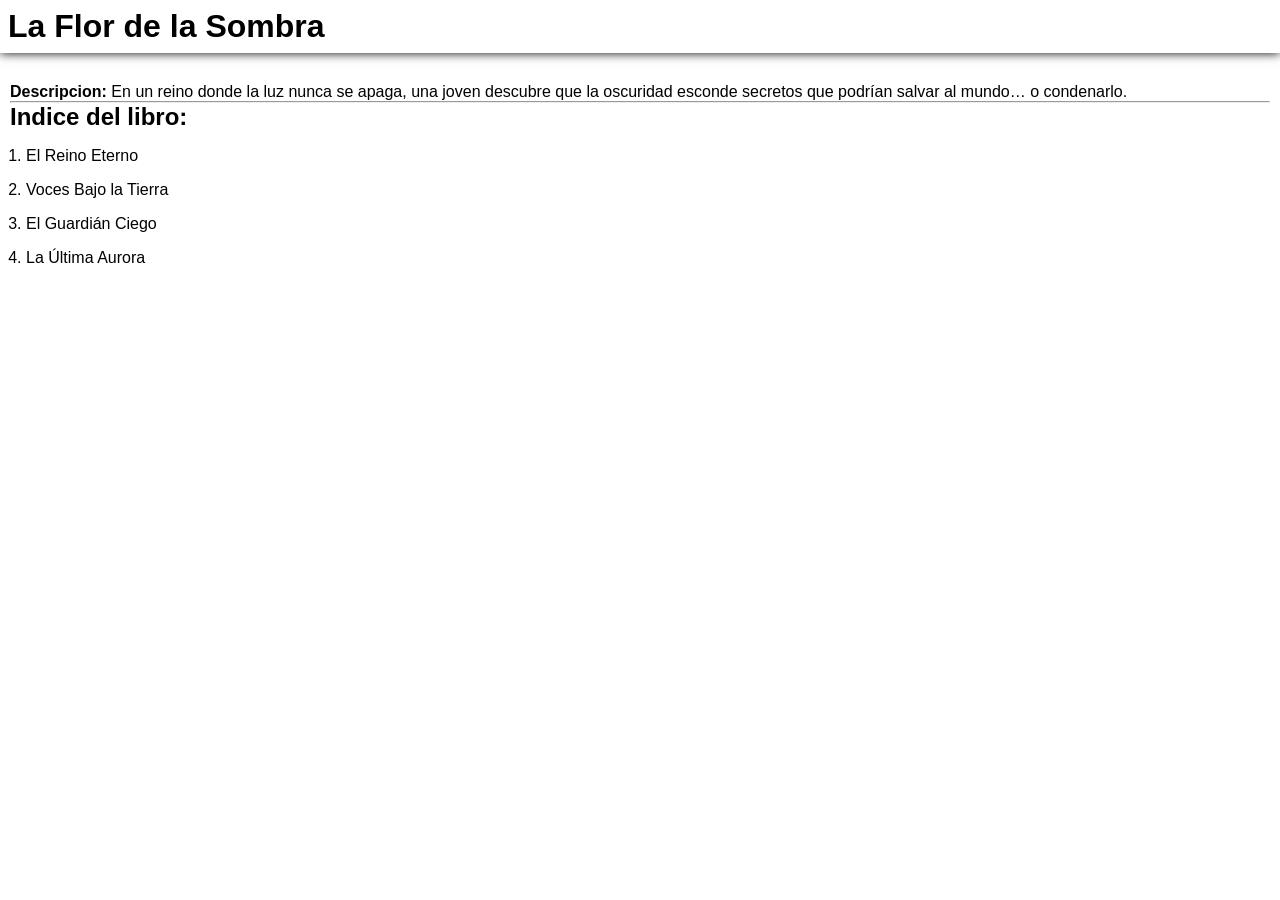
<file: HTML-CSS-JS/Ejercicio 4/libro/index.html>
<!DOCTYPE html>
<html lang="es">
    <head>
        <meta charset="UTF-8">
        <meta name="viewport" content="width=device-width, initial-scale=1.0">
        <link rel="stylesheet" href="styles.css">
        <title>Libro</title>
    </head>
    <body>
        <header>
            <h1>La Flor de la Sombra</h1>
        </header>
        <section>
            <p><b>Descripcion: </b>En un reino donde la luz nunca se apaga, una joven descubre que la oscuridad esconde secretos que podrían salvar al mundo… o condenarlo.</p>
            <hr>
            <h2>Indice del libro:</h2>
            <ol>
                <li><a href="capitulo1.html">El Reino Eterno</a></li>
                <li><a href="capitulo2.html">Voces Bajo la Tierra</a></li>
                <li><a href="capitulo3.html">El Guardián Ciego</a></li>
                <li><a href="capitulo4.html">La Última Aurora</a></li>
            </ol>
        </section>
    </body>
</html>
</file>
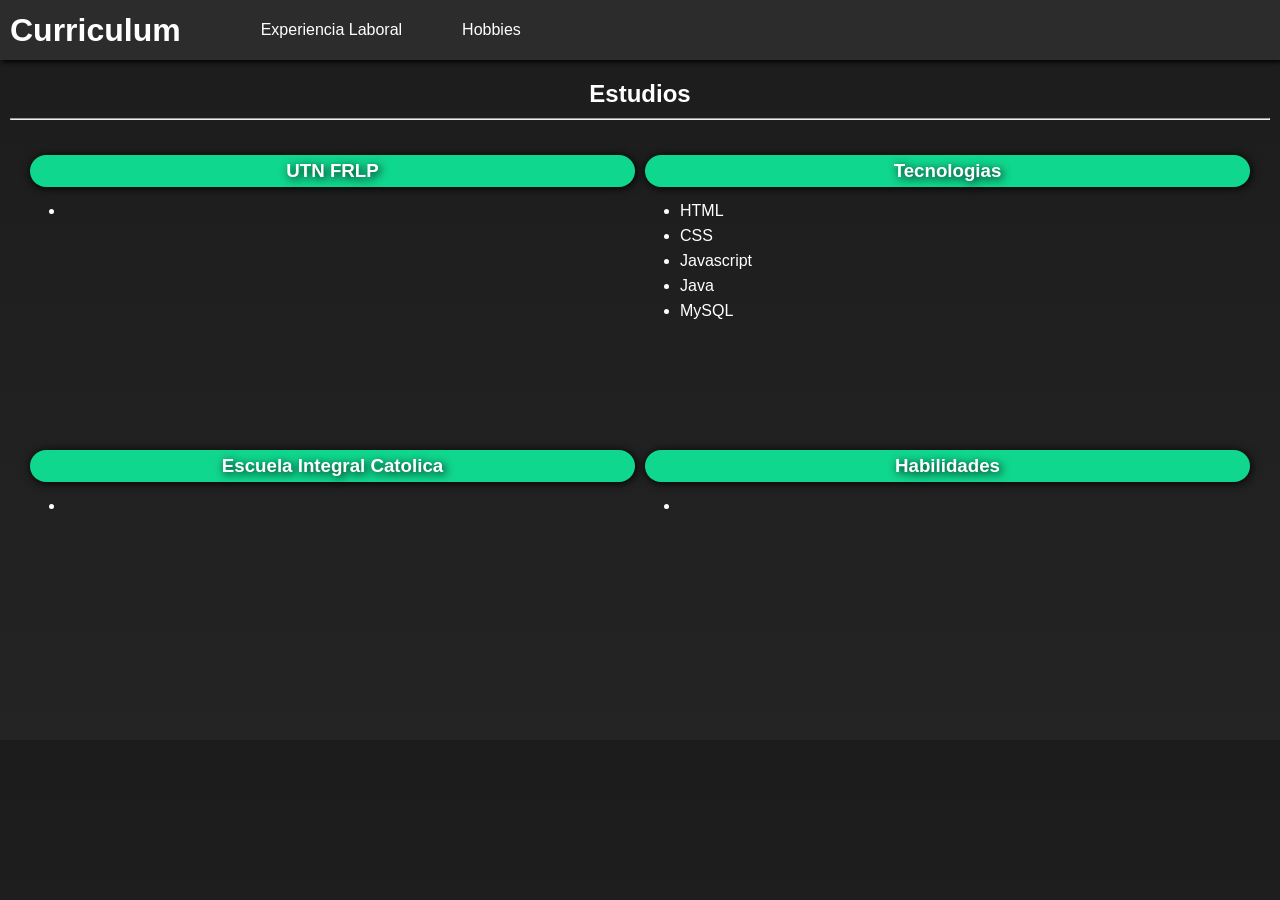
<file: HTML-CSS-JS/Ejercicio 4/CV/estudios.html>
<!DOCTYPE html>
<html lang="en">
<head>
    <meta charset="UTF-8">
    <meta name="viewport" content="width=device-width, initial-scale=1.0">
    <title>Estudios</title>
    <link rel="stylesheet" href="styles.css">
</head>
<body>
    <div>
        <header>
            <h1><a id="titulo" href="index.html">Curriculum</a></h1>
            <nav>
                <a href="experiencia_laboral.html">Experiencia Laboral</a>
                <a href="hobbies.html">Hobbies</a>
            </nav>
        </header>
        <main>
            <h2>Estudios</h2>
            <hr>
            <section id="estudios">
            <div class="estudio">
                <h3>UTN FRLP</h3>
                <ul>
                    <li></li>
                </ul>
            </div>
            <div class="estudio">
                <h3>Tecnologias</h3>
                <ul>
                    <li>HTML</li>
                    <li>CSS</li>
                    <li>Javascript</li>
                    <li>Java</li>
                    <li>MySQL</li>
                </ul>
            </div>
            <div class="estudio">
                <h3>Escuela Integral Catolica</h3>
                <ul>
                    <li></li>
                </ul>
            </div>
            <div class="estudio">
                <h3>Habilidades</h3>
                <ul>
                    <li></li>
                </ul>
            </div>
        </section>
        </main>
        <footer>

        </footer>
    </div>
</body>
</html>
</file>
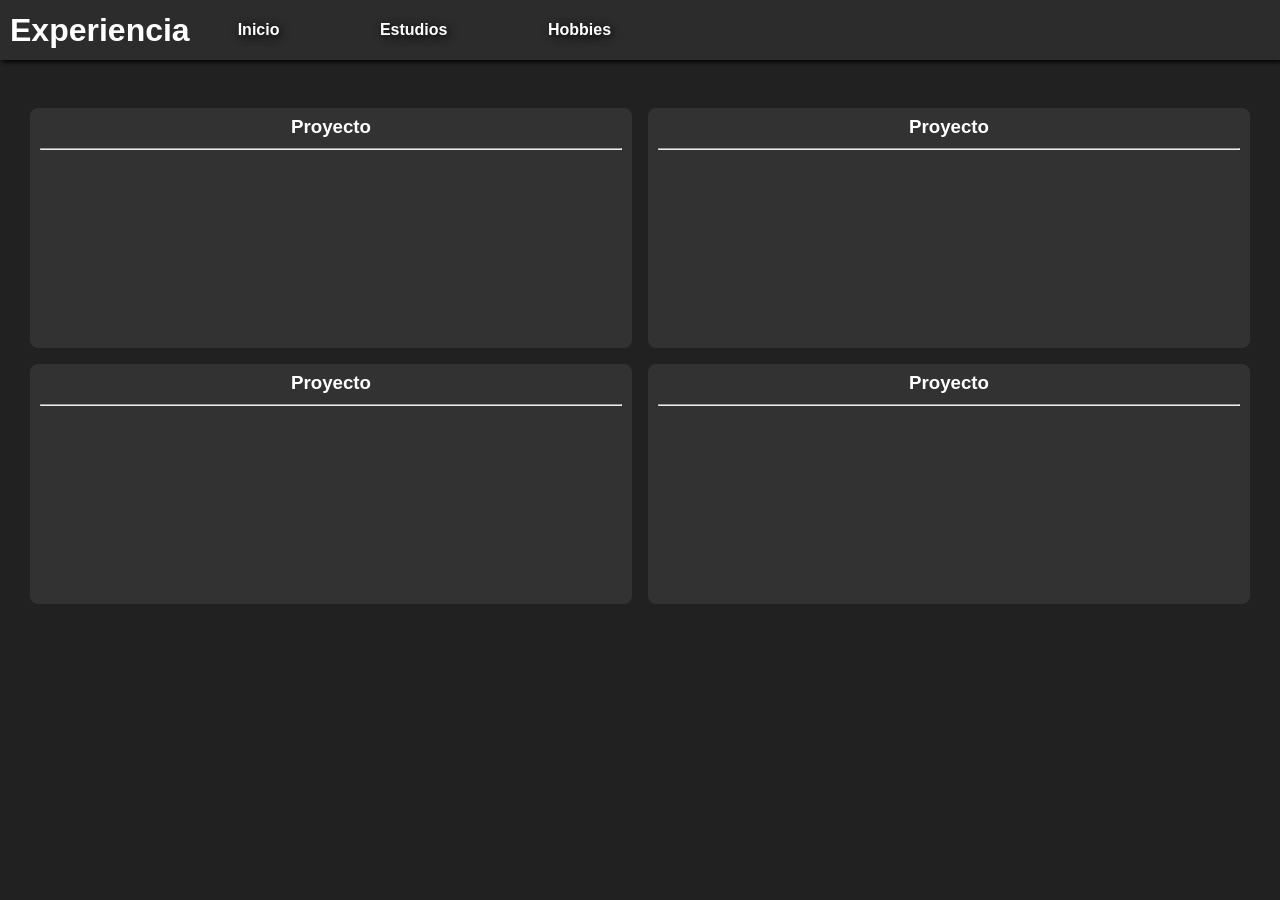
<file: HTML-CSS-JS/Ejercicio 4/CV/experiencia_laboral.html>
<!DOCTYPE html>
<html lang="en">
    <head>
        <meta charset="UTF-8">
        <meta name="viewport" content="width=device-width, initial-scale=1.0">
        <title>Experiencia Laboral</title>
        <link rel="stylesheet" href="experiencia.css">
    </head>
    <body>
        <header>
            <h1>Experiencia</h1>
            <nav>
                <a href="index.html">Inicio</a>
                <a href="estudios.html">Estudios</a>
                <a href="hobbies.html">Hobbies</a>
            </nav>
        </header>
        <main>
            <section id="proyectos">
            <div class="proyecto">
                <h3>Proyecto</h3>
                <hr>
            </div>
            <div class="proyecto">
                <h3>Proyecto</h3>
                <hr>
            </div>
            <div class="proyecto">
                <h3>Proyecto</h3>
                <hr>
            </div>
            <div class="proyecto">
                <h3>Proyecto</h3>
                <hr>
            </div>
        </section>
        </main>
    </body>
</html>
</file>
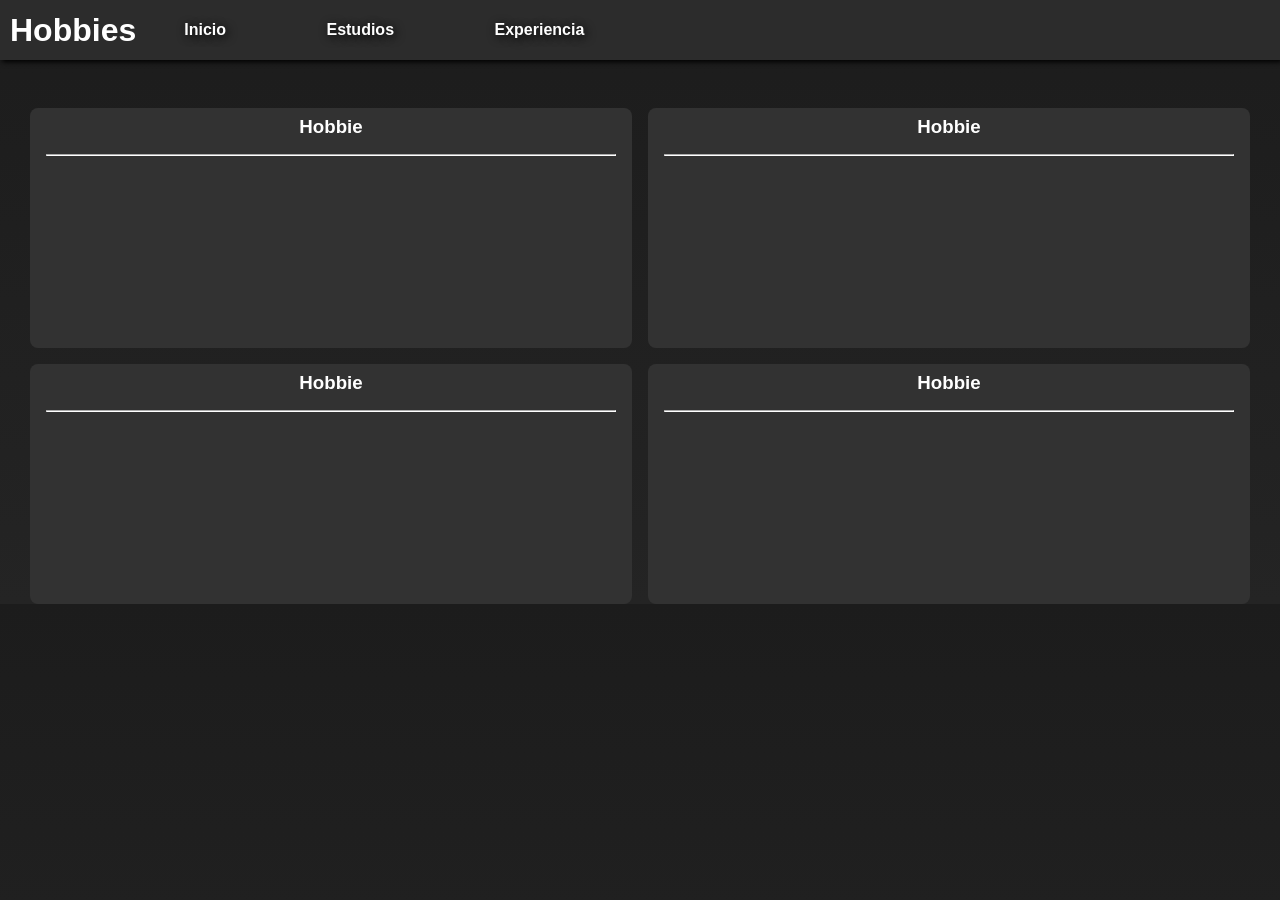
<file: HTML-CSS-JS/Ejercicio 4/CV/hobbies.html>
<!DOCTYPE html>
<html lang="en">
    <head>
        <meta charset="UTF-8">
        <meta name="viewport" content="width=device-width, initial-scale=1.0">
        <link rel="stylesheet" href="hobbies.css">
        <title>Hobbies</title>
    </head>
    <body>
        <header>
            <h1>Hobbies</h1>
            <nav>
                <a href="index.html">Inicio</a>
                <a href="estudios.html">Estudios</a>
                <a href="experiencia_laboral.html">Experiencia</a>
            </nav>
        </header>
        <section id="hobbies">
            <div class="hobbie">
                <h3>Hobbie</h3>
                <hr>
            </div>
            <div class="hobbie">
                <h3>Hobbie</h3>
                <hr>
            </div>
            <div class="hobbie">
                <h3>Hobbie</h3>
                <hr>
            </div>
            <div class="hobbie">
                <h3>Hobbie</h3>
                <hr>
            </div>
        </section>
    </body>
</html>
</file>
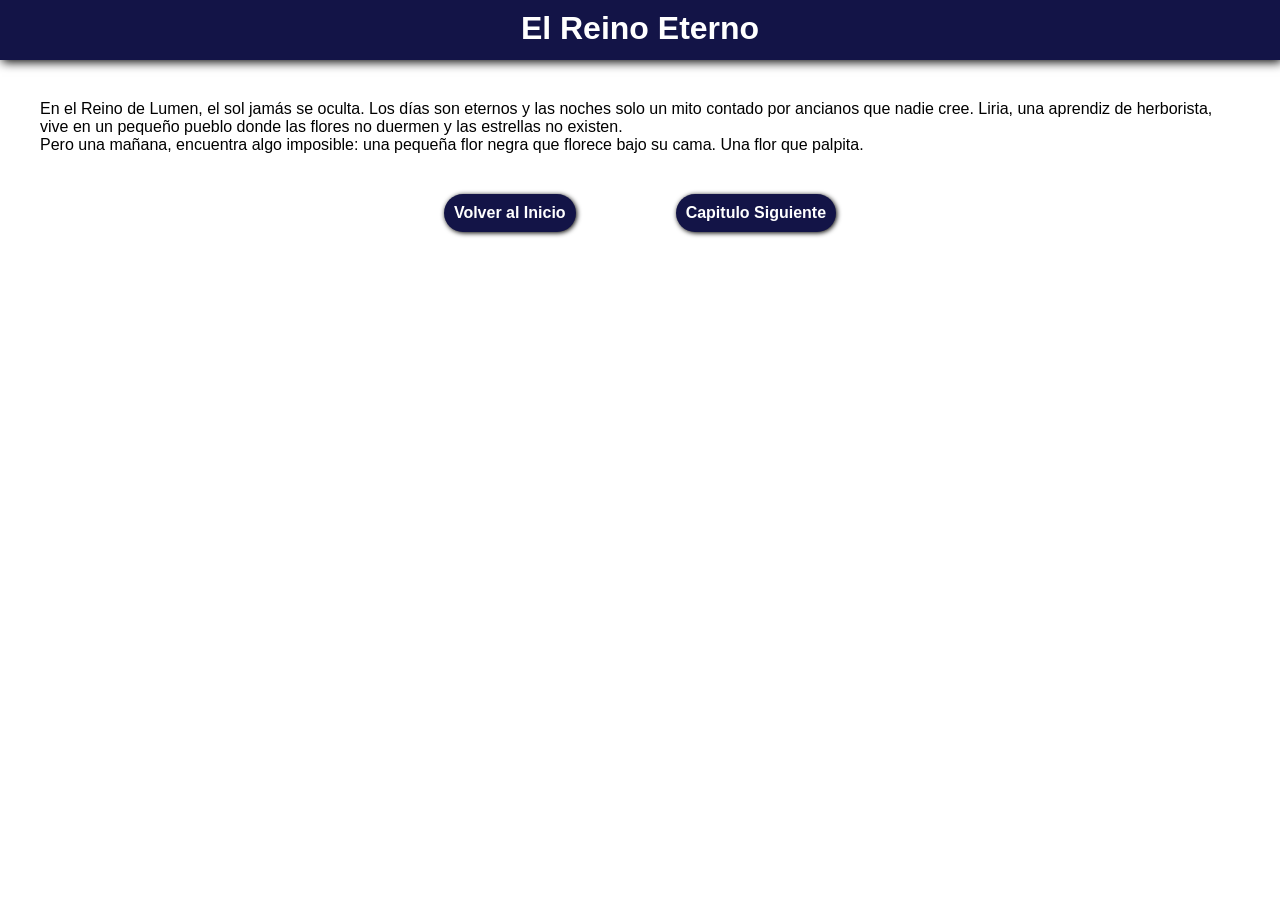
<file: HTML-CSS-JS/Ejercicio 4/libro/capitulo1.html>
<!DOCTYPE html>
<html lang="es">
    <head>
        <meta charset="UTF-8">
        <meta name="viewport" content="width=device-width, initial-scale=1.0">
        <title>Capitulo 1</title>
        <link rel="stylesheet" href="capitulos.css">
    </head>
    <body>
        <div>
            <header>
                <h1>El Reino Eterno</h1>
            </header>
            <main>
                <section>
                    <p>En el Reino de Lumen, el sol jamás se oculta. Los días son eternos y las noches solo un mito contado por ancianos que nadie cree. Liria, una aprendiz de herborista, vive en un pequeño pueblo donde las flores no duermen y las estrellas no existen.</p>
                    <p>Pero una mañana, encuentra algo imposible: una pequeña flor negra que florece bajo su cama. Una flor que palpita.</p>    
                </section>
                <nav>
                    <a href="index.html">Volver al Inicio</a>
                    <a href="capitulo2.html">Capitulo Siguiente</a>
                </nav>
            </main>
            <footer>
                
            </footer>
        </div>
    </body>
</html>
</file>
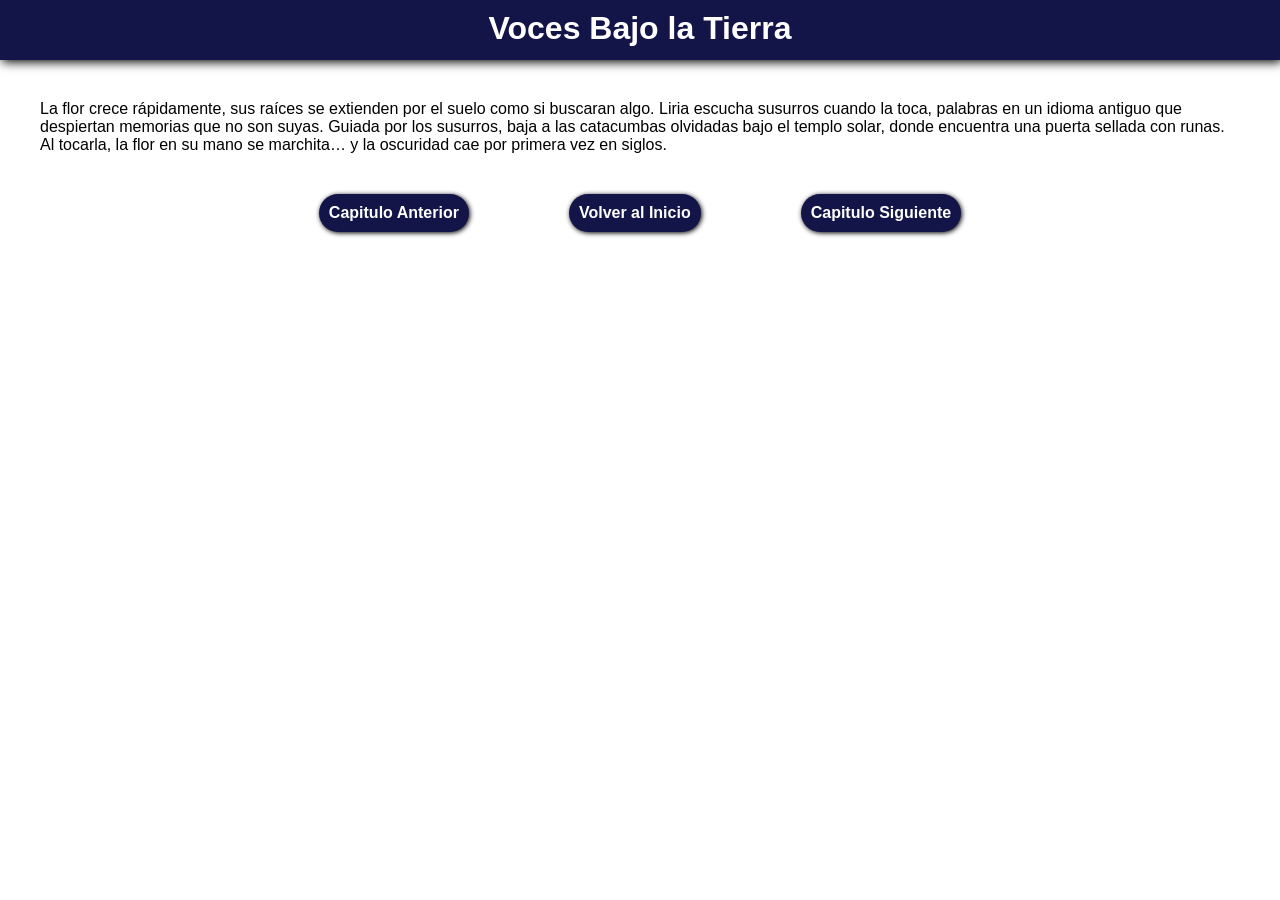
<file: HTML-CSS-JS/Ejercicio 4/libro/capitulo2.html>
<!DOCTYPE html>
<html lang="es">
    <head>
        <meta charset="UTF-8">
        <meta name="viewport" content="width=device-width, initial-scale=1.0">
        <title>Capitulo 2</title>
        <link rel="stylesheet" href="capitulos.css">
    </head>
    <body>
        <div>
            <header>
                <h1>Voces Bajo la Tierra</h1>
            </header>
            <main>
                <section>
                    <p>La flor crece rápidamente, sus raíces se extienden por el suelo como si buscaran algo. Liria escucha susurros cuando la toca, palabras en un idioma antiguo que despiertan memorias que no son suyas. Guiada por los susurros, baja a las catacumbas olvidadas bajo el templo solar, donde encuentra una puerta sellada con runas. Al tocarla, la flor en su mano se marchita… y la oscuridad cae por primera vez en siglos.</p>                
                </section>
                <nav>   
                    <a href="capitulo1.html">Capitulo Anterior</a>
                    <a href="index.html">Volver al Inicio</a>
                    <a href="capitulo3.html">Capitulo Siguiente</a>
                </nav>
            </main>
            <footer>
    
            </footer>
        </div>
    </body>
</html>
</file>
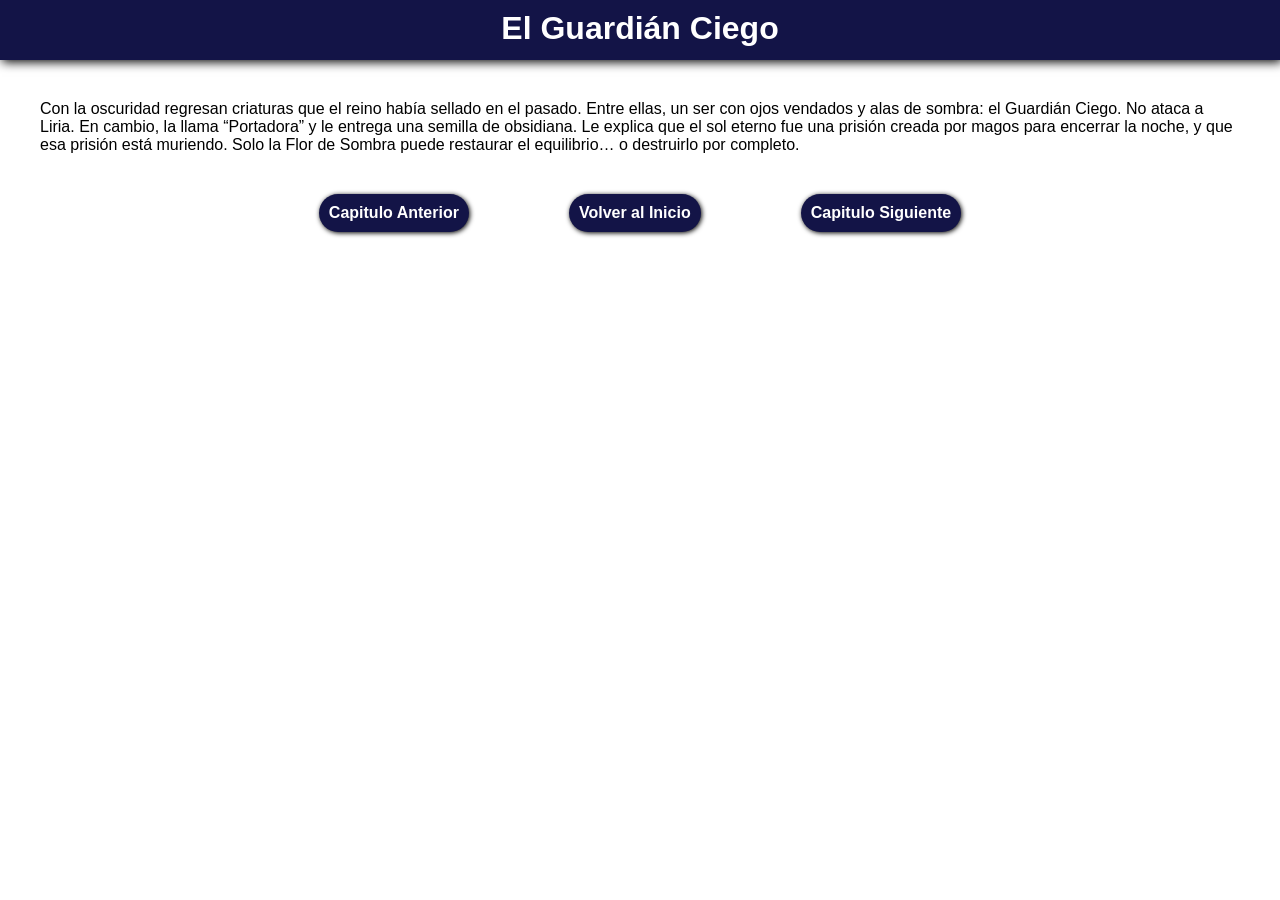
<file: HTML-CSS-JS/Ejercicio 4/libro/capitulo3.html>
<!DOCTYPE html>
<html lang="es">
    <head>
        <meta charset="UTF-8">
        <meta name="viewport" content="width=device-width, initial-scale=1.0">
        <title>Document</title>
        <link rel="stylesheet" href="capitulos.css">
    </head>
    <body>
        <div>
            <header>
                <h1>El Guardián Ciego</h1>
            </header>
            <main>
                <section>
                    <p>Con la oscuridad regresan criaturas que el reino había sellado en el pasado. Entre ellas, un ser con ojos vendados y alas de sombra: el Guardián Ciego. No ataca a Liria. En cambio, la llama “Portadora” y le entrega una semilla de obsidiana. Le explica que el sol eterno fue una prisión creada por magos para encerrar la noche, y que esa prisión está muriendo. Solo la Flor de Sombra puede restaurar el equilibrio… o destruirlo por completo.</p>
                </section>
                <nav>
                    <a href="capitulo2.html">Capitulo Anterior</a>
                    <a href="index.html">Volver al Inicio</a>
                    <a href="capitulo4.html">Capitulo Siguiente</a>
                </nav>
            </main>
        </div>
    </body>
</html>
</file>
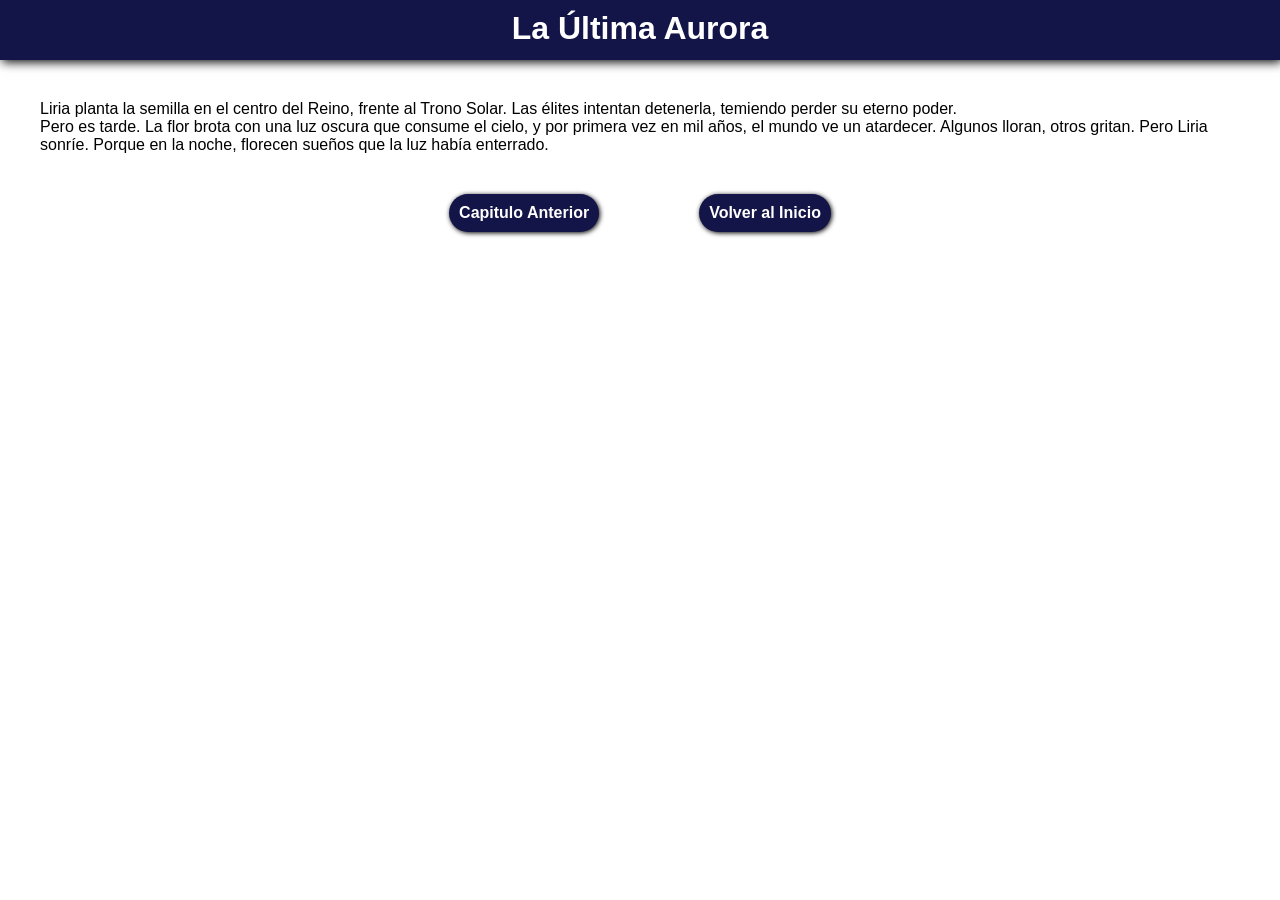
<file: HTML-CSS-JS/Ejercicio 4/libro/capitulo4.html>
<!DOCTYPE html>
<html lang="es">
    <head>
        <meta charset="UTF-8">
        <meta name="viewport" content="width=device-width, initial-scale=1.0">
        <title>Document</title>
        <link rel="stylesheet" href="capitulos.css">
    </head>
    <body>
        <div>
            <header>
                <h1>La Última Aurora</h1>
            </header>
            <main>
                <section>
                    <p>Liria planta la semilla en el centro del Reino, frente al Trono Solar. Las élites intentan detenerla, temiendo perder su eterno poder.</p>
                    <p>Pero es tarde. La flor brota con una luz oscura que consume el cielo, y por primera vez en mil años, el mundo ve un atardecer. Algunos lloran, otros gritan. Pero Liria sonríe. Porque en la noche, florecen sueños que la luz había enterrado.</p>
                </section>
                <nav>
                    <a href="capitulo3.html">Capitulo Anterior</a>
                    <a href="index.html">Volver al Inicio</a>
                </nav>
            </main>
        </div>
    </body>
</html>
</file>
<file: HTML-CSS-JS/Ejercicio 4/libro/styles.css>
* {
    font-family: 'Franklin Gothic Medium', 'Arial Narrow', Arial, sans-serif;
    margin: 0;
    padding: 0;
    box-sizing: border-box;
}

header {
    padding: 8px;
    box-shadow: 0px 0px 10px;

}

section {
    margin-top: 30px;
    margin-inline: 10px;
}

li {
    margin: 1em;

}

a {
    text-decoration: none;
    color: black;
}
</file>
<file: HTML-CSS-JS/Ejercicio 4/CV/styles.css>
* {
    font-family: Arial, Helvetica, sans-serif;
    margin: 0;
    padding: 0;
    box-sizing: border-box;
}

body {
    background: linear-gradient(to top,#242424,rgb(28, 28, 28))
}

header {
    display: flex;
    align-items: center;
    background-color: rgb(44, 44, 44);
    height: 60px;
    padding: 10px;
    color: white;
    box-shadow: 2px 2px 5px black;
}

nav {
    display: flex;
    margin-inline-start: 70px;
    gap: 40px;
}

#titulo {
    all: unset;
    cursor: pointer;

}

nav a {
    all: unset;
    padding: 10px;
    background-color: rgb(44, 44, 44);
    cursor: pointer;
}

a:hover {
    background-color: rgb(30, 30, 30);
    border-radius: 20px;
    box-shadow: 0px 0px 5px rgb(255, 255, 255);
}

#estudios {
    display: grid;
    grid-template-columns: repeat(2, 1fr);
    gap: 10px;
    margin: 30px;
    margin-top: 0px;
}

#estudios li {
    margin-bottom: 7px;


}

#estudios ul {
    margin-left: 35px;
}

h2 {
    margin-top: 20px;
    color: white;
    text-align: center;
}

hr {
    margin:  10px;
}

h3 {
    text-align: center;
    margin-bottom: 15px;
    background-color: rgb(16, 215, 142);
    padding: 5px;
    border-radius: 20px;
    text-shadow: 2px 2px 10px black;
    box-shadow: 1px 1px 10px black;
}

.estudio {
    height: 200px;
    margin: 25px 0px 60px 0px;
    color: white;
}
</file>
<file: HTML-CSS-JS/Ejercicio 4/CV/experiencia.css>
* {
    font-family: Arial, Helvetica, sans-serif;
    margin: 0;
    padding: 0;
    box-sizing: border-box;
}

body {
    background: #212121;
}

header {
    display: flex;
    align-items: center;
    background-color: rgb(44, 44, 44);
    height: 60px;
    padding: 10px;
    color: white;
    box-shadow: 2px 2px 5px black;
}

nav a {
    margin: 3em;
    text-decoration: none;
    color: white;
    text-shadow: 2px 2px 10px #000000;
    font-weight: bold;
}


#proyectos {
    display: grid;
    grid-template-columns: repeat(2, 1fr);
    gap: 1em;
    margin-top: 3em;
    margin-inline: 30px;
}

h3 {
    color: white;
    text-align: center;
    margin-top: 8px;
}

hr {
    margin: 10px;
}

.proyecto {
    background-color: rgb(50, 50, 50);
    height: 15em;
    border-radius: 0.5em;
}
</file>
<file: HTML-CSS-JS/Ejercicio 4/CV/hobbies.css>
* {
    font-family: Arial, Helvetica, sans-serif;
    margin: 0;
    padding: 0;
    box-sizing: border-box;
}

body {
    background: linear-gradient(to top,#242424,rgb(28, 28, 28))
}

header {
    display: flex;
    align-items: center;
    background-color: rgb(44, 44, 44);
    height: 60px;
    padding: 10px;
    color: white;
    box-shadow: 2px 2px 5px black;
}

nav a {
    margin: 3em;
    text-decoration: none;
    color: white;
    text-shadow: 2px 2px 10px #000000;
    font-weight: bold;
}

h1 {
    color: white;
}

h3 {
    color: white;
    text-align: center;
    margin-top: 8px;
}

#hobbies {
    display: grid;
    grid-template-columns: repeat(2, 1fr);
    gap: 1em;
    margin-top: 3em;
    margin-inline: 30px;
}

.hobbie {
    background-color: rgb(50, 50, 50);
    height: 15em;
    border-radius: 0.5em;
}

hr {
    margin: 1em;
    border-color: #ffffff;
}
</file>
<file: HTML-CSS-JS/Ejercicio 4/libro/capitulos.css>
* {
    margin: 0;
    padding: 0;
    box-sizing: border-box;
    font-family: Arial, Helvetica, sans-serif;
}

div {
    display: grid;
    min-height: 100dvh;
    grid-template-rows: auto 1fr auto;
}

header {
    background-color:  #131447;
    height: 60px;
    box-shadow: 2px 2px 10px;
}

h1 {
    text-align: center;
    margin-top: 10PX;
    color: white;
}

section {
    margin: 40px;
}

nav {
    display: flex;
    justify-content: center;
    gap: 100px;
    margin-top: 30px;
}

nav a {
    all: unset;
    background-color: #131447;
    padding: 10px;
    border-radius: 30px;
    box-shadow: 1px 1px 5px black;
    font-weight: bold;
    color: white;
}
/*
footer {
    background-color: #131447;
    height: 100px;
}
*/
</file>
